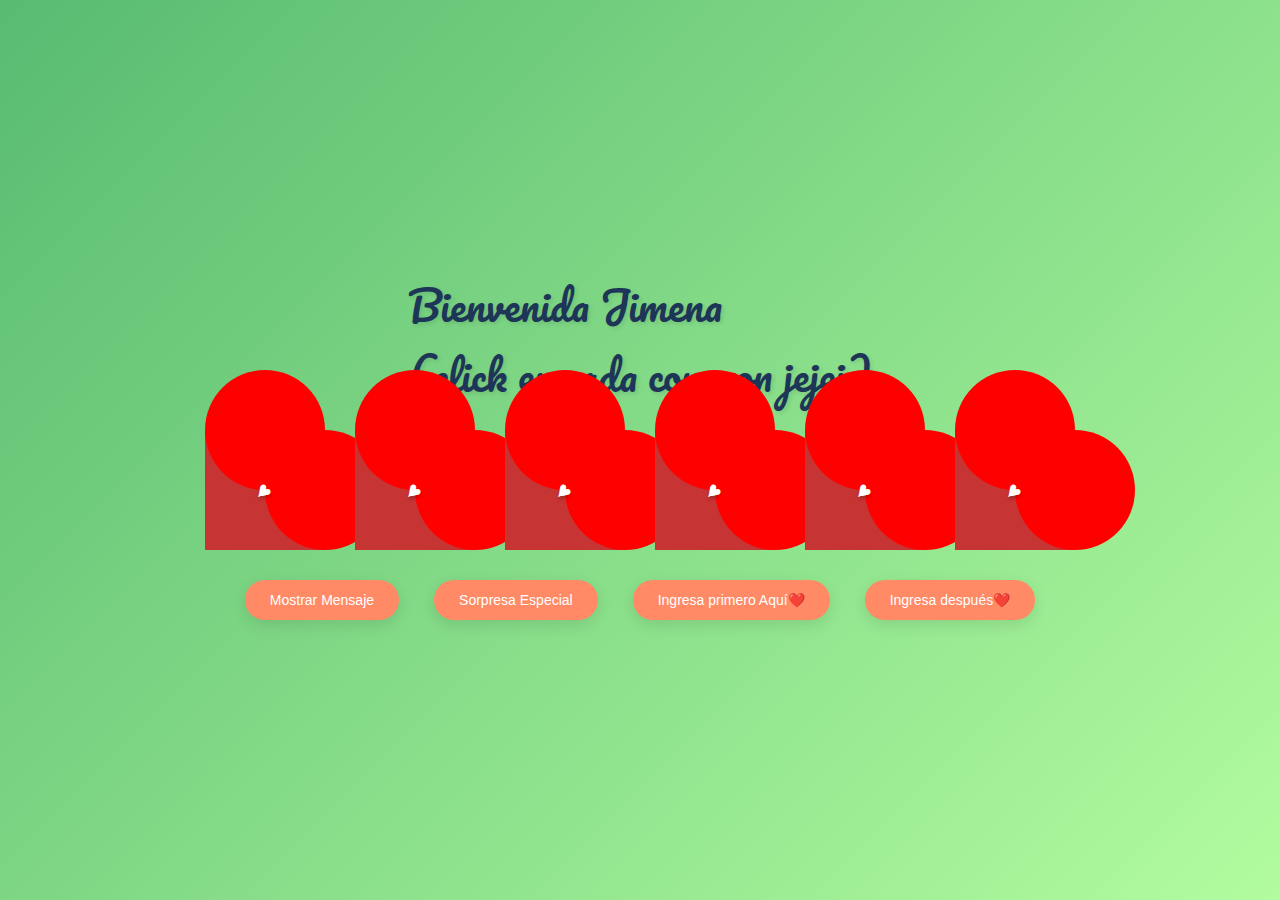
<file: index.html>
<!DOCTYPE html>
<html lang="es">
<head>
    <meta charset="UTF-8">
    <meta name="viewport" content="width=device-width, initial-scale=1.0">
    <title>Bienvenida Jimena</title>
    <link href="https://fonts.googleapis.com/css2?family=Pacifico&family=Nunito:wght@600&display=swap" rel="stylesheet">
    <style>
        body {
            margin: 0;
            padding: 0;
            font-family: 'Nunito', sans-serif;
            overflow: auto;
        }

        .back {
            width: 100%;
            min-height: 100vh;
            background: linear-gradient(135deg, #58bb71 0%, #b2fc9f 100%);
            display: flex;
            flex-direction: column;
            justify-content: center;
            align-items: center;
            padding: 20px;
            box-sizing: border-box;
        }

        .title {
            font-family: 'Pacifico', cursive;
            font-size: 2.5rem;
            color: #1d3557;
            margin-bottom: 20px;
            text-shadow: 2px 2px 4px rgba(0,0,0,0.1);
            animation: fadeIn 1.5s ease-out;
        }

        .cards-wrapper {
            display: flex;
            justify-content: center;
            align-items: center;
            gap: 30px;
            flex-wrap: wrap;
            margin-bottom: 20px;
            perspective: 1000px;
        }

        .cards-container {
            display: flex;
            gap: 30px;
            justify-content: center;
            align-items: center;
            flex-wrap: wrap;
        }

        .card {
            position: relative;
            width: 120px;
            height: 120px;
            cursor: pointer;
            transform-style: preserve-3d;
            animation: dealCards 1s ease-out backwards;
        }

        .card-inner {
            position: relative;
            width: 100%;
            height: 100%;
            transform-style: preserve-3d;
            transition: transform 0.6s;
            transform: rotateY(180deg);
        }

        .card.flipped .card-inner {
            transform: rotateY(0deg);
        }

        .card-front, .card-back {
            position: absolute;
            width: 100%;
            height: 100%;
            backface-visibility: hidden;
            transform: rotate(-45deg);
            background-color: rgb(199, 52, 52);
            display: flex;
            justify-content: center;
            align-items: center;
        }

        .card-front:before, .card-front:after,
        .card-back:before, .card-back:after {
            content: "";
            position: absolute;
            border-radius: 50%;
            background-color: red;
            width: 120px;
            height: 120px;
        }

        .card-front:before, .card-back:before {
            top: -60px;
            left: 0;
        }

        .card-front:after, .card-back:after {
            top: 0;
            left: 60px;
        }

        .card-front {
            background-color: rgb(199, 52, 52);
        }

        .card-back {
            background-color: rgb(199, 52, 52);
            transform: rotateY(180deg);
        }

        .card-text {
            transform: rotate(45deg);
            font-size: 24px;
            font-weight: bold;
            color: white;
            font-family: 'Pacifico', cursive;
            z-index: 2;
            text-shadow: 2px 2px 4px rgba(0,0,0,0.2);
        }

        .bday, .surprise-message {
            text-align: center;
            padding: 20px;
            font-size: 18px;
            font-weight: 600;
            color: white;
            background: linear-gradient(45deg, #ff6b6b, #ff8a5b);
            border-radius: 15px;
            box-shadow: 0 15px 30px rgba(0, 0, 0, 0.2);
            width: 90%;
            max-width: 600px;
            margin: 20px 0;
            display: none;
            line-height: 1.6;
            animation: fadeIn 1s ease-out;
        }

        footer {
            display: flex;
            justify-content: center;
            gap: 15px;
            flex-wrap: wrap;
            animation: fadeIn 2s ease-out;
        }

        button {
            background-color: #ff8a65;
            padding: 12px 25px;
            color: white;
            font-size: 14px;
            border: none;
            border-radius: 25px;
            transition: all 0.3s ease;
            box-shadow: 0 5px 15px rgba(0, 0, 0, 0.1);
            cursor: pointer;
            margin: 10px;
        }

        button:hover {
            background-color: #ff7043;
            transform: translateY(-3px);
        }

        @keyframes dealCards {
            0% {
                opacity: 0;
                transform: translateY(-100vh) rotate(-540deg);
            }
            100% {
                opacity: 1;
                transform: translateY(0) rotate(0);
            }
        }

        @media (max-width: 768px) {
            .title {
                font-size: 2rem;
            }

            .cards-wrapper {
                flex-direction: column;
            }

            .cards-container {
                flex-direction: column;
            }

            .card {
                width: 100px;
                height: 100px;
            }

            .card-front:before, .card-front:after,
            .card-back:before, .card-back:after {
                width: 100px;
                height: 100px;
            }

            .card-front:before, .card-back:before {
                top: -50px;
            }

            .card-front:after, .card-back:after {
                left: 50px;
            }
        }
    </style>
</head>
<body>
    <div class="back">
        <div class="title">Bienvenida Jimena<br>(click en cada corazon jejej)<br></div>

        <div class="cards-wrapper">
            <div class="cards-container left-cards">
                <div class="card" onclick="this.classList.toggle('flipped')">
                    <div class="card-inner">
                        <div class="card-front">
                            <span class="card-text">Eres</span>
                        </div>
                        <div class="card-back">
                            <span class="card-text">♥</span>
                        </div>
                    </div>
                </div>
            </div>

            <div class="cards-container center-cards">
                <div class="card" onclick="this.classList.toggle('flipped'); revealSecret('dia')">
                    <div class="card-inner">
                        <div class="card-front">
                            <span class="card-text">Increible</span>
                        </div>
                        <div class="card-back">
                            <span class="card-text">♥</span>
                        </div>
                    </div>
                </div>
                <div class="card" onclick="this.classList.toggle('flipped'); revealSecret('kajol')">
                    <div class="card-inner">
                        <div class="card-front">
                            <span class="card-text">Magnifica</span>
                        </div>
                        <div class="card-back">
                            <span class="card-text">♥</span>
                        </div>
                    </div>
                </div>
            </div>

            <div class="cards-container right-cards">
                <div class="card" onclick="this.classList.toggle('flipped')">
                    <div class="card-inner">
                        <div class="card-front">
                            <span class="card-text">Bella</span>
                        </div>
                        <div class="card-back">
                            <span class="card-text">♥</span>
                        </div>
                    </div>
                </div>
                <div class="card" onclick="this.classList.toggle('flipped')">
                    <div class="card-inner">
                        <div class="card-front">
                            <span class="card-text">Radiante</span>
                        </div>
                        <div class="card-back">
                            <span class="card-text">♥</span>
                        </div>
                    </div>
                </div>
                <div class="card" onclick="this.classList.toggle('flipped')">
                    <div class="card-inner">
                        <div class="card-front">
                            <span class="card-text">La mejor</span>
                        </div>
                        <div class="card-back">
                            <span class="card-text">♥</span>
                        </div>
                    </div>
                </div>
            </div>
        </div>

        <div class="bday" id="specialMessage">
            Holis Jimena[❤️❤️] <br>
            PARA TI: hermosa chica y maravillosa.<br> 
            BONITA NOCHE<br>
            al estilo ingeniero
        </div>
        
        <div class="surprise-message" id="surpriseMessage">
            Hoy es un bonito día, nunca dejes de sonreír. 
            Sabes?, Pueda que recien estemos hablando,  
            las cosas se dan por algo, jeje, quisiera
            conocer mas sobre ti, bueno, si me lo permites ❤️
        </div>

        <footer>
            <button onclick="toggleMessage()">Mostrar Mensaje</button>
            <button onclick="toggleSurpriseMessage()">Sorpresa Especial</button>
            <button><a href="index2.html" style="color: white; text-decoration: none;">Ingresa primero Aquí❤️</a></button>
            <button><a href="hola.html" style="color: white; text-decoration: none;">Ingresa después❤️</a></button>
        </footer>
    </div>

    <script>
        let heartClicks = {bonito: false, dia: false, Celina: false};

        function handleScroll() {
            const cards = document.querySelectorAll('.card');
            
            cards.forEach(card => {
                const rect = card.getBoundingClientRect();
                const isVisible = (
                    rect.top >= 0 &&
                    rect.bottom <= (window.innerHeight || document.documentElement.clientHeight)
                );

                if (isVisible) {
                    card.classList.add('visible');
                }
            });
        }

        document.addEventListener('DOMContentLoaded', function() {
            handleScroll();
            window.addEventListener('scroll', handleScroll);
        });

        function revealSecret(heart) {
            heartClicks[heart] = true;
            if (heartClicks.bonito && heartClicks.dia && heartClicks.kajol) {
                document.getElementById('specialMessage').style.display = 'block';
            }
        }

        function toggleMessage() {
            const message = document.getElementById('specialMessage');
            const currentDisplay = message.style.display;
            
            document.getElementById('surpriseMessage').style.display = 'none';
            message.style.display = currentDisplay === 'none' || currentDisplay === '' ? 'block' : 'none';
        }

        function toggleSurpriseMessage() {
            const surpriseMessage = document.getElementById('surpriseMessage');
            const currentDisplay = surpriseMessage.style.display;

            document.getElementById('specialMessage').style.display = 'none';
            surpriseMessage.style.display = currentDisplay === 'none' || currentDisplay === '' ? 'block' : 'none';
        }
    </script>
</body>
</html>
</file>
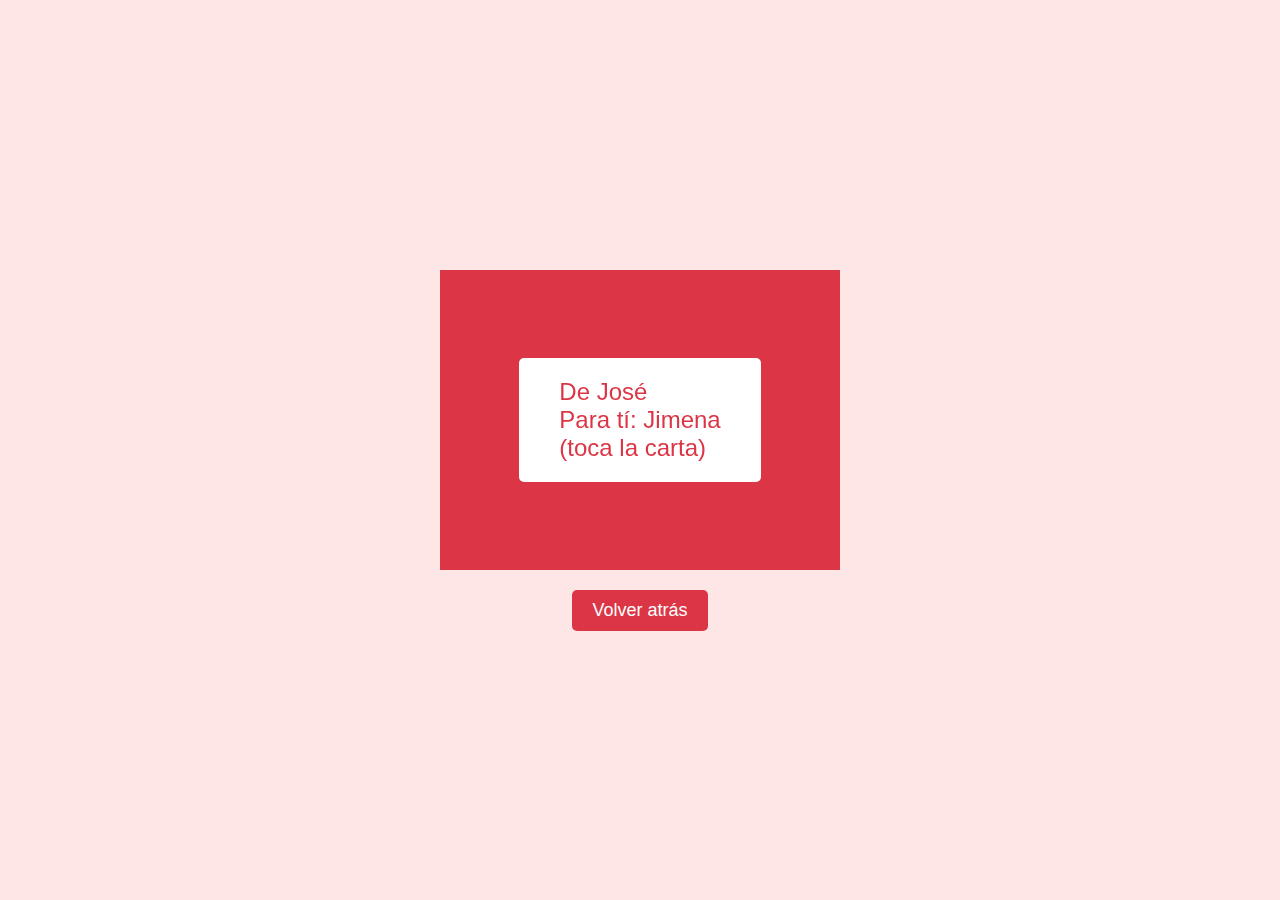
<file: carta.html>
<!DOCTYPE html>
<html>
<head>
  <style>
    body {
      background-color: #ffe6e6;
      display: flex;
      flex-direction: column;
      justify-content: center;
      align-items: center;
      min-height: 100vh;
      margin: 0;
      font-family: Arial, sans-serif;
    }

    .container {
      perspective: 1500px;
      width: 400px;
      height: 300px;
      cursor: pointer;
    }

    .envelope {
      width: 100%;
      height: 100%;
      position: relative;
      transform-style: preserve-3d;
      transition: transform 1s ease;
    }

    .envelope.flipped {
      transform: rotateY(180deg);
    }

    .front, .back {
      position: absolute;
      width: 100%;
      height: 100%;
      backface-visibility: hidden;
    }

    .front {
      background: #dc3545;
      display: flex;
      justify-content: center;
      align-items: center;
      transform-style: preserve-3d;
    }

    .back {
      background: #dc3545;
      transform: rotateY(180deg);
      transform-style: preserve-3d;
    }

    .name-card {
      background: white;
      padding: 20px 40px;
      border-radius: 5px;
      font-size: 24px;
      color: #dc3545;
    }

    .flap {
      position: absolute;
      top: 0;
      left: 0;
      width: 100%;
      height: 100%;
      background: #c82333;
      transform-origin: top;
      transition: transform 0.6s ease;
      clip-path: polygon(0 0, 50% 50%, 100% 0);
      z-index: 1;
    }

    .envelope.open .flap {
      transform: rotateX(180deg);
      z-index: -1;
    }

    .paper {
      position: absolute;
      top: 5px;
      left: 50%;
      width: 350px;
      height: 250px;
      background: white;
      transform: translateX(-50%) translateY(0);
      transition: all 0.6s ease;
      opacity: 0;
      padding: 30px;
      box-sizing: border-box;
      display: flex;
      flex-direction: column;
      align-items: center;
      z-index: 0;
      pointer-events: none;
    }

    .envelope.open .paper {
      transform: translateX(-50%) translateY(-180px);
      opacity: 1;
      pointer-events: auto;
      transition-delay: 0.6s;
    }

    .heart-icon {
      width: 70px;
      height: 70px;
      fill: #dc3545;
      margin-bottom: 30px;
    }

    .message {
      text-align: center;
      color: #dc3545;
      font-size: 24px;
      line-height: 1.5;
      margin-bottom: 30px;
    }

    .flowers {
      width: 80px;
      height: 80px;
      margin-top: auto;
    }

    .sunflower {
      width: 100%;
      height: 100%;
    }

    .back-button {
      margin-top: 20px;
      padding: 10px 20px;
      background-color: #dc3545;
      color: white;
      border: none;
      border-radius: 5px;
      font-size: 18px;
      cursor: pointer;
      transition: background-color 0.3s ease;
    }

    .back-button:hover {
      background-color: #c82333;
    }
  </style>
</head>
<body>
  <div class="container">
    <div class="envelope">
      <div class="front">
        <div class="name-card">De José <br> Para tí: Jimena<br>(toca la carta)</div>
      </div>
      <div class="back">
        <div class="paper">
          <svg class="heart-icon" viewBox="0 0 24 24">
            <path d="M12 21.35l-1.45-1.32C5.4 15.36 2 12.28 2 8.5 2 5.42 4.42 3 7.5 3c1.74 0 3.41.81 4.5 2.09C13.09 3.81 14.76 3 16.5 3 19.58 3 22 5.42 22 8.5c0 3.78-3.4 6.86-8.55 11.54L12 21.35z"/>
          </svg>
          <div class="message">
            Las estrellas son tan bellas, el mismo universo es magnífico,<br>
            pero tú eres mucho más hermosa.
          </div>
          <div class="flowers">
            <svg class="sunflower" viewBox="0 0 100 100">
              <g transform="translate(50,60)">
                <rect x="-2" y="0" width="4" height="30" fill="#228B22"/>
                <g transform="translate(0,-15)">
                  <circle cx="0" cy="0" r="12" fill="#FFD700"/>
                  <circle cx="0" cy="0" r="8" fill="#8B4513"/>
                  <path d="M -2,10 Q -10,15 -2,20" fill="#228B22"/>
                  <path d="M 2,10 Q 10,15 2,20" fill="#228B22"/>
                </g>
              </g>
            </svg>
          </div>
        </div>
        <div class="flap"></div>
      </div>
    </div>
  </div>

  <button class="back-button" onclick="history.back()">Volver atrás</button>

  <script>
    const container = document.querySelector('.container');
    const envelope = document.querySelector('.envelope');
    let isFlipped = false;

    container.addEventListener('click', () => {
      if (!isFlipped) {
        envelope.classList.add('flipped');
        isFlipped = true;
        
        setTimeout(() => {
          envelope.classList.add('open');
        }, 1000);
      }
    });
  </script>
</body>
</html>
</file>
